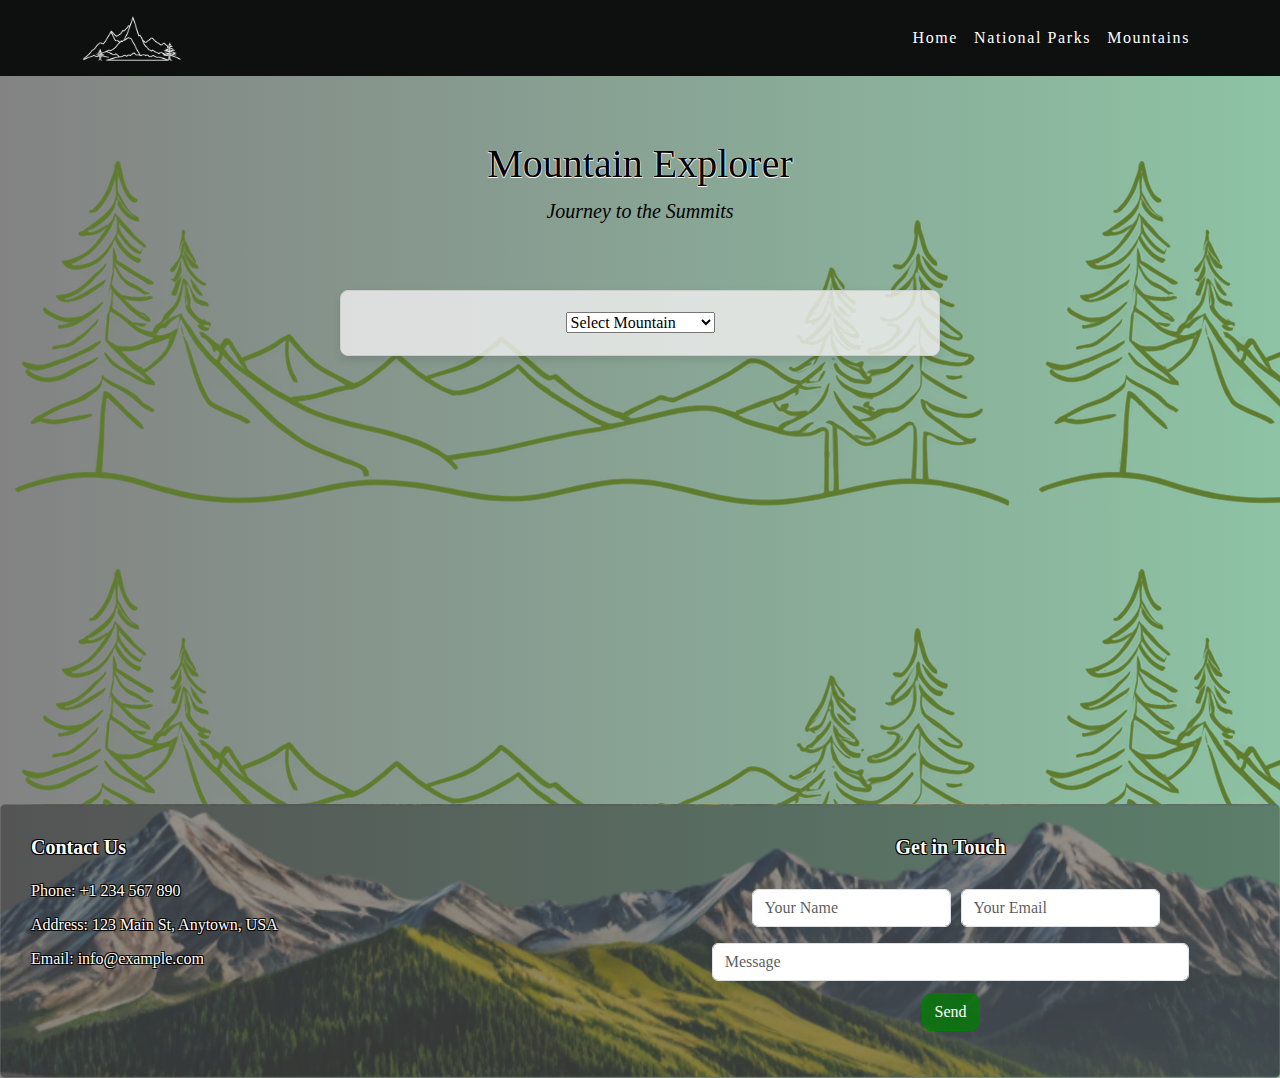
<file: mountains.html>
<!DOCTYPE html>
<html lang="en">

<head>
    <meta charset="UTF-8">
    <meta http-equiv="X-UA-Compatible" content="IE=edge">
    <meta name="viewport" content="width=device-width, initial-scale=1.0">
    <title>Summit Seekers</title>

    <!-- Bootstrap CSS v5.3.0 -->
    <link href="https://cdn.jsdelivr.net/npm/bootstrap@5.3.3/dist/css/bootstrap.min.css" rel="stylesheet"
        integrity="sha384-QWTKZyjpPEjISv5WaRU9OFeRpok6YctnYmDr5pNlyT2bRjXh0JMhjY6hW+ALEwIH" crossorigin="anonymous">
    <!-- Customs CSS -->
    <link rel="stylesheet" href="css/mountain.css">
    <link rel="stylesheet" href="css/style.css">

</head>

<body>
    <header>
        <!--Start of my navigation-->
        <nav class="navbar navbar-expand-lg" style="background-color: #0e0f0f;">
            <div class="container d-flex justify-content-between align-items-center">
                <a class="navbar-brand" href="index.html">
                    <img src="images/sS-Logo2.png" alt="Logo" style="height: 50px; width: 100px;">
                </a>
                <div class="navbar-nav ml-auto">
                    <a class="nav-item nav-link text-white active" href="index.html" aria-current="page">Home <span
                            class="visually-hidden">(current)</span></a>
                    <a class="nav-item nav-link text-white" href="nationalpark.html">National Parks</a>
                    <a class="nav-item nav-link text-white" href="mountains.html">Mountains</a>
                </div>
            </div>
        </nav>
        <!--End of my navigation-->
    </header>
    <main>
        <div class="np-container" style="background-image: url('images/sS-Logo.png');">
            <h1 style="text-align: center;">Mountain Explorer</h1>
            <p style="text-align: center; font-style: italic; font-size: 20px; color: #000;">Journey to the Summits</p>
            <div class="mountData-container">
                <select id="mountainsSelect">
                    <option value="">Select Mountain</option>
                </select>
            </div>
            <div id="app"></div>
            <div id="locations"></div>
            <div id="mountainsList"></div>
            <div id=""></div>
        </div>
    </main>
    <footer class="transparent-container">
        <div class="row">
            <!-- Left Side -->
            <div class="col-md-6 mb-3">
                <h5 class="contact-header"><strong>Contact Us</strong></h5>
                <ul class="list-unstyled contact-list">
                    <li class="contact-item"><i class="fas fa-phone"></i> Phone: +1 234 567 890</li>
                    <li class="contact-item"><i class="fas fa-map-marker-alt"></i> Address: 123 Main St,
                        Anytown, USA</li>
                    <li class="contact-item"><i class="fas fa-envelope"></i> Email: info@example.com</li>
                </ul>
            </div>
            <!-- Right Side -->
            <div class="col-md-6 mb-3">
                <h5 style="text-align: center;"><strong>Get in Touch</strong></h5>
                <form class="contact-form">
                    <div class="form-row">
                        <div class="col-md-4 mb-3">
                            <input type="text" class="form-control" id="name" placeholder="Your Name">
                        </div>
                        <div class="col-md-4 mb-3">
                            <input type="email" class="form-control" id="email" placeholder="Your Email">
                        </div>
                    </div>
                    <div class="form-group">
                        <input type="text" class="form-control" id="subject" placeholder="Message">
                    </div>
                    <button type="submit" id="btnForm" class="btn btn-primary custom-btn">Send</button>
                </form>

            </div>
        </div>
        <!-- End Transparent Container -->
    </footer>
    <script src="scripts/mountainData.js"></script>
    <script src="scripts/mountains.js"></script>
    <script src="https://cdn.jsdelivr.net/npm/bootstrap@5.3.3/dist/js/bootstrap.bundle.min.js"
        integrity="sha384-YvpcrYf0tY3lHB60NNkmXc5s9fDVZLESaAA55NDzOxhy9GkcIdslK1eN7N6jIeHz"
        crossorigin="anonymous"></script>
</body>

</html>
</file>
<file: css/mountain.css>
/* Styling for Mountains file */
body {
  background: linear-gradient(
    to right,
    #464646ab,
    #36955f90
  ); /* Change the gradient direction to left-to-right */
  margin: 0;
  padding: 0;
  font-family: Arial, sans-serif;
}
.mountData-container {
  max-width: 600px;
  margin: 5% auto; /* Center horizontally and apply top margin */
  padding: 20px;
  background-color: #edededd5;
  border: 1px solid #ccc;
  border-radius: 8px;
  box-shadow: 0 4px 8px rgba(0, 0, 0, 0.1);
  text-align: center;
}

.mountain-card {
  display: flex;
  flex-direction: column;
  align-items: center;
  background-color: #ededede5;
  border: 1px solid #ccc;
  border-radius: 8px;
  padding: 20px;
  width: 600px; /* Adjust the width as needed */
  box-shadow: 0 28px 28px rgba(0, 0, 0, 0.1);
  margin: 0 auto; /* Center the card horizontally */
  margin-bottom: 5%;
}

.mountain-photo {
  width: 70%;
  border-radius: 8px;
}

.mountain-info {
  margin-top: 20px;
  text-align: center;
}

.mountain-name {
  font-size: 24px;
  margin-bottom: 10px;
}

.np-container {
  margin-top: 5%;
  padding-bottom: 30%;
}
</file>
<file: css/style.css>
body {
  margin: 0px;
  padding: 0px;
  font-family: "Abril Fatface", serif;
  font-weight: 400;
  font-style: normal;
}
h1 {
  color: #000;
  text-shadow: -0.5px -0.5px 0 #ffffffc3, 0.5px -0.5px 0 #ffffffc3, -0.5px 0.5px 0 #ffffffc3,
  0.5px 0.5px 0 #ffffffc3;
}
/* Styling for navBar */

.navbar-text {
  font-size: 1.5rem;
  font-weight: bold;
  letter-spacing: 0.1rem;
}

.navbar-nav .nav-link {
  color: white !important;
  letter-spacing: 0.1rem;
}

/* styling for buttons/ hovers */

.button-container button {
  background-color: rgba(
    0,
    128,
    0,
    0.729
  ); /* Change the background color to green */
  border-color: green; /* Change the border color to green */
  color: white; /* Change the text color to white */
  border-radius: 10px;
}
.button-container button:hover {
  background-color: darkgreen; /* Change the background color on hover */
  border-color: darkgreen; /* Change the border color on hover */
}

.custom-btn {
  background-color: rgba(
    0,
    128,
    0,
    0.729
  ); /* Change the background color to green */
  border-color: green; /* Change the border color to green */
  color: white; /* Change the text color to white */
  border-radius: 10px;
}

.custom-btn:hover {
  background-color: darkgreen; /* Change the background color on hover */
  border-color: darkgreen; /* Change the border color on hover */
}

/* footer styling */

footer {
  background-size: cover;
  background-image: url("/images/footerImage.png");
  background-position: center;
  color: white; /* Text color */
  padding: 20px 0; /* Padding top and bottom */
  width: 100%;
  text-shadow: -1px -1px 0 #000, 1px -1px 0 #000, -1px 1px 0 #000,
    1px 1px 0 #000;
}
.transparent-container {
  background-color: rgba(0, 0, 0, 0.354);
  padding: 30px;
  border-radius: 5px;
  border: 0.5px solid #cccccc2c;
}

.contact-header {
  margin-bottom: 20px; /* Adjust the value as needed */
}

.contact-list {
  margin-bottom: 20px; /* Adjust the value as needed */
}

.contact-item {
  margin-bottom: 10px; /* Adjust the value as needed */
}

#email {
  margin-left: 10px;
}
.contact-form {
  display: flex;
  flex-direction: column;
  align-items: center; /* Align items to the center */
  width: 100%;
  margin-top: 5%;
}

.form-row {
  display: flex;
  justify-content: center; /* Center items horizontally */
  width: 100%;
}

.form-group {
  width: 80%; /* Adjust width as needed */
  display: flex;
  justify-content: center; /* Center the message input */
}

#btnForm {
  margin-top: 12px; /* Add some space above the button */
  align-self: center; /* Center the button horizontally */
}

/* Index file */

/* Make the carousel container take up the full screen */
.carousel-container {
  position: relative;
  width: 100%;
  height: 100vh; /* Full viewport height */
  overflow: hidden;
}

/* Ensure the images take up the full container and maintain aspect ratio */
.carousel-container .item img {
  width: 100%;
  height: 100%;
  object-fit: cover; /* Cover the entire area, cropping if necessary */
  object-position: center; /* Center the image */
}

/* Overlay style */
.carousel-overlay {
  position: absolute;
  top: 0;
  left: 0;
  width: 100%;
  height: 100%;
  background: rgba(0, 0, 0, 0.281); /* Black with 50% opacity */
  display: flex;
  justify-content: center;
  align-items: center;
  z-index: 2; /* Ensure overlay is above the images */
}

/* Text style */
.carousel-text {
  padding: 15%;
  margin-bottom: 5%;
}

/* Ensure carousel items are below the overlay */
.owl-carousel .item {
  position: relative;
  z-index: 1;
}

/* styles.css */
.outlined-text {
  color: rgb(242, 242, 242);
  text-align: center;
  text-shadow: -1px -1px 0 #000, 1px -1px 0 #000, -1px 1px 0 #000,
    1px 1px 0 #000;
}
</file>
